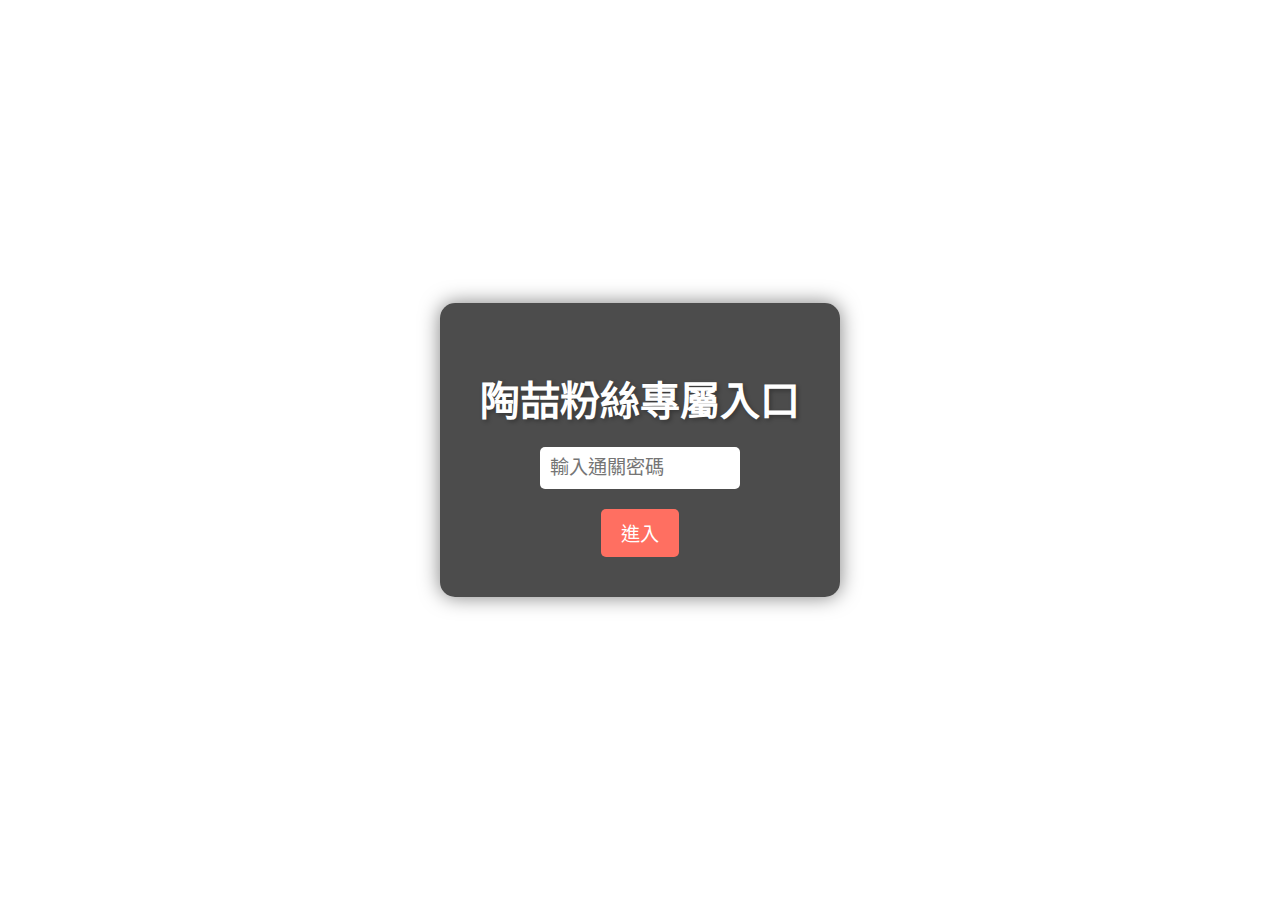
<file: index.html>
<script type="text/javascript">
        var gk_isXlsx = false;
        var gk_xlsxFileLookup = {};
        var gk_fileData = {};
        function filledCell(cell) {
          return cell !== '' && cell != null;
        }
        function loadFileData(filename) {
        if (gk_isXlsx && gk_xlsxFileLookup[filename]) {
            try {
                var workbook = XLSX.read(gk_fileData[filename], { type: 'base64' });
                var firstSheetName = workbook.SheetNames[0];
                var worksheet = workbook.Sheets[firstSheetName];

                // Convert sheet to JSON to filter blank rows
                var jsonData = XLSX.utils.sheet_to_json(worksheet, { header: 1, blankrows: false, defval: '' });
                // Filter out blank rows (rows where all cells are empty, null, or undefined)
                var filteredData = jsonData.filter(row => row.some(filledCell));

                // Heuristic to find the header row by ignoring rows with fewer filled cells than the next row
                var headerRowIndex = filteredData.findIndex((row, index) =>
                  row.filter(filledCell).length >= filteredData[index + 1]?.filter(filledCell).length
                );
                // Fallback
                if (headerRowIndex === -1 || headerRowIndex > 25) {
                  headerRowIndex = 0;
                }

                // Convert filtered JSON back to CSV
                var csv = XLSX.utils.aoa_to_sheet(filteredData.slice(headerRowIndex)); // Create a new sheet from filtered array of arrays
                csv = XLSX.utils.sheet_to_csv(csv, { header: 1 });
                return csv;
            } catch (e) {
                console.error(e);
                return "";
            }
        }
        return gk_fileData[filename] || "";
        }
        </script><!DOCTYPE html>
<html lang="zh-TW">
<head>
  <meta charset="UTF-8">
  <meta name="viewport" content="width=device-width, initial-scale=1.0">
  <title>陶喆粉絲專屬頁面</title>
  <link rel="stylesheet" href="style.css">
</head>
<body>
  <div class="container">
    <h1>陶喆粉絲專屬入口</h1>
    <input type="password" id="password" placeholder="輸入通關密碼">
    <br>
    <button onclick="checkPassword()">進入</button>
    <p id="error" class="error">密碼錯誤，請重試！</p>
  </div>
  <script src="script.js"></script>
</body>
</html>
</file>
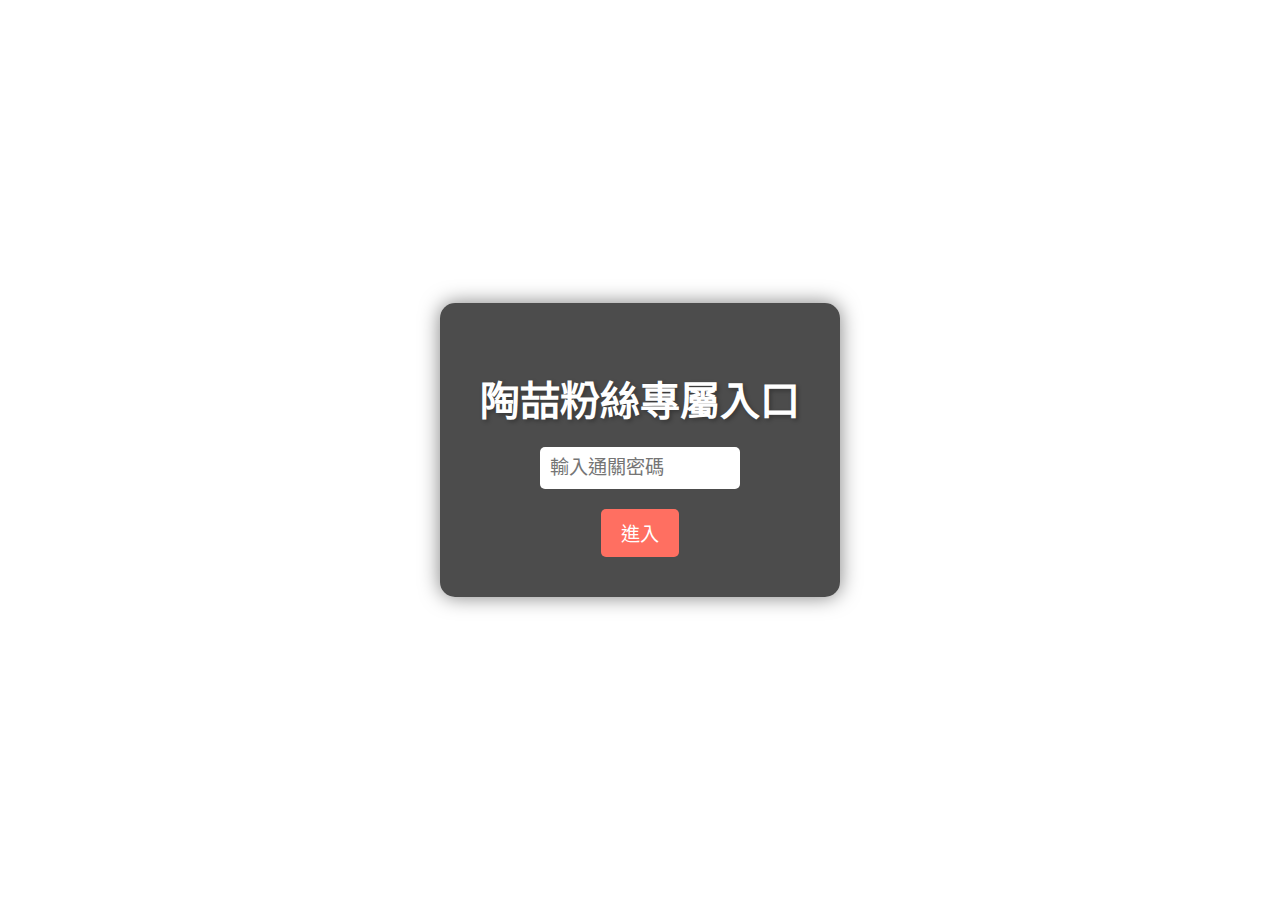
<file: index (1).html>
<script type="text/javascript">
        var gk_isXlsx = false;
        var gk_xlsxFileLookup = {};
        var gk_fileData = {};
        function filledCell(cell) {
          return cell !== '' && cell != null;
        }
        function loadFileData(filename) {
        if (gk_isXlsx && gk_xlsxFileLookup[filename]) {
            try {
                var workbook = XLSX.read(gk_fileData[filename], { type: 'base64' });
                var firstSheetName = workbook.SheetNames[0];
                var worksheet = workbook.Sheets[firstSheetName];

                // Convert sheet to JSON to filter blank rows
                var jsonData = XLSX.utils.sheet_to_json(worksheet, { header: 1, blankrows: false, defval: '' });
                // Filter out blank rows (rows where all cells are empty, null, or undefined)
                var filteredData = jsonData.filter(row => row.some(filledCell));

                // Heuristic to find the header row by ignoring rows with fewer filled cells than the next row
                var headerRowIndex = filteredData.findIndex((row, index) =>
                  row.filter(filledCell).length >= filteredData[index + 1]?.filter(filledCell).length
                );
                // Fallback
                if (headerRowIndex === -1 || headerRowIndex > 25) {
                  headerRowIndex = 0;
                }

                // Convert filtered JSON back to CSV
                var csv = XLSX.utils.aoa_to_sheet(filteredData.slice(headerRowIndex)); // Create a new sheet from filtered array of arrays
                csv = XLSX.utils.sheet_to_csv(csv, { header: 1 });
                return csv;
            } catch (e) {
                console.error(e);
                return "";
            }
        }
        return gk_fileData[filename] || "";
        }
        </script><!DOCTYPE html>
<html lang="zh-TW">
<head>
  <meta charset="UTF-8">
  <meta name="viewport" content="width=device-width, initial-scale=1.0">
  <title>陶喆粉絲專屬頁面</title>
  <link rel="stylesheet" href="style.css">
</head>
<body>
  <div class="container">
    <h1>陶喆粉絲專屬入口</h1>
    <input type="password" id="password" placeholder="輸入通關密碼">
    <br>
    <button onclick="checkPassword()">進入</button>
    <p id="error" class="error">密碼錯誤，請重試！</p>
  </div>
  <script src="script.js"></script>
</body>
</html>
</file>
<file: style.css>
body {
  margin: 0;
  padding: 0;
  height: 100vh;
  display: flex;
  justify-content: center;
  align-items: center;
  background: url('https://upload.wikimedia.org/wikipedia/commons/9/9e/David_Tao_2016.jpg') no-repeat center center fixed;
  background-size: cover;
  font-family: Arial, sans-serif;
  color: #fff;
}
.container {
  text-align: center;
  background: rgba(0, 0, 0, 0.7);
  padding: 40px;
  border-radius: 15px;
  box-shadow: 0 0 20px rgba(0, 0, 0, 0.5);
}
h1 {
  font-size: 2.5em;
  margin-bottom: 20px;
  text-shadow: 2px 2px 4px rgba(0, 0, 0, 0.3);
}
input[type="password"] {
  padding: 10px;
  font-size: 1.2em;
  border: none;
  border-radius: 5px;
  margin-bottom: 20px;
  width: 200px;
  outline: none;
}
button {
  padding: 10px 20px;
  font-size: 1.2em;
  background-color: #ff6f61;
  border: none;
  border-radius: 5px;
  color: #fff;
  cursor: pointer;
  transition: background-color 0.3s;
}
button:hover {
  background-color: #e55a50;
}
p.error {
  color: #ff4d4d;
  display: none;
  margin-top: 10px;
}
</file>
